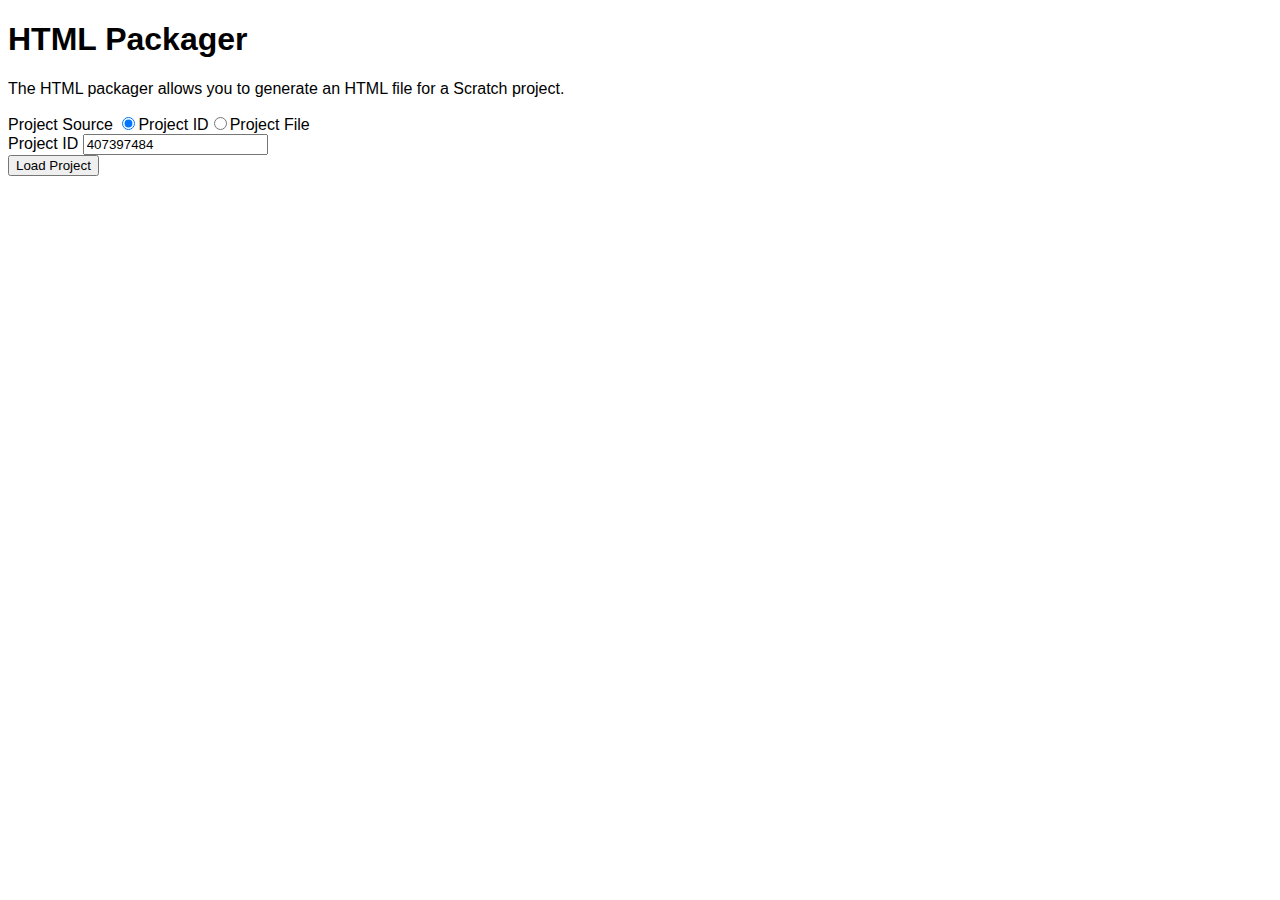
<file: packager/index.html>
<!DOCTYPE html>
<html>
	<head>
		<title>HTML Packager</title>
		<link rel="icon" href="../favicon.ico" type="image/icon" sizes="90x90">
		<style>
			body{
				font-family: sans-serif;
			}
		</style>
	</head>
	<body>
		<h1>HTML Packager</h1>
		<p>The HTML packager allows you to generate an HTML file for a Scratch project.</p>
		<noscript>
			<b>This page requires JavaScript to work properly.</b>
		</noscript>
		<div>
			<label>Project Source</label>
			<label><input name="select-project-type" type="radio" value="id" id="SPIDsh" checked="1">Project ID</label><label><input name="select-project-type" id="SPFilesh" type="radio" value="file">Project File</label>
			<br>
			<div id="ddd1">
				<label>Project ID</label>
				<input type="text" value="407397484" name="" id="ProjectIDsh">
			</div>
			<div id="ddd2" hidden="">
				<label>Project File</label>
				<input type="file" accept=".sb,.sb2,.sb3,.json" name="" id="ProjectFilesh">
			</div>
			<section>
				<button id="loadProject-html">Load Project</button>
				<br>
				<label id="loadingProject"></label>
			</section>
			<div id="optionS" style="display: none;">
				<div>
					<h2>Option for Runtime</h2>
					<div>
						<label><input type="checkbox" id="checkboxTurboMode"> Turbo Mode</label>
						<br>
						<label>FPS <input type="number" value="30" min="1" max="240" id="checkboxFPS"></label>
					</div>
					<h2>Option for Player</h2>
					<div>
						<label>Page title <input type="text" id="checkboxPageTitle"></label>
						<br>
						<label>Page icon <input type="file" id="checkboxPageIcon" accept=".png,.jpg,.jpeg,.ico,.icon"></label>
						<br>
						<label>Use WebGL <input type="checkbox" id="checkboxWebgl"></label>
						<br>
						<label>Show Controls <input type="checkbox" id="checkboxShowControls"></label>
						<br>
						<label>AutoPlay <input type="checkbox" id="checkboxAutoPlay"></label>
					</div>
				</div>
				<section>
					<button id="Package-html">Package</button>
					<br>
					<label id="PackageLoaded"></label>
				</section>
			</div>
		</div>
		<script src="jszip.js"></script>
		<script src="loader.js"></script>
		<script src="packer.js"></script>
		<script>
			const fileLoader = new Packer.FileLoader();
			fileLoader.files = [
				{ type: 'script', src: 'fonts/fonts.js', },
				{ type: 'script', src: 'soundbank/soundbank.js', },
				{ type: 'style', src: 'phosphorus.css', inlineSources: ['icons/click-to-play.svg', 'font.otf']},
				{ type: 'script', src: 'lib/scratch-sb1-converter.js', },
				{ type: 'script', src: 'lib/jszip.js', },
				{ type: 'script', src: 'lib/purify.js', },
				{ type: 'script', src: 'phosphorus.dist.js', inlineSources: [
					'icons.svg',
					'icons/click-to-play.svg',
					'assets/3dot.svg',
					'assets/flag.svg',
					'assets/fulscreenclose.svg',
					'assets/fulscreenopen.svg',
					'assets/pause.svg',
					'assets/resume.svg',
					'assets/stop.svg',
				] },
			];
		</script>
		<script>
			var projectBlob = null;
			var nb = 0;
			document.getElementById('SPFilesh').onclick = () => {
				document.getElementById('ddd2').removeAttribute('hidden');
				document.getElementById('ddd1').setAttribute('hidden', 'hidden');
				nb = 1;
			}
			document.getElementById('SPIDsh').onclick = () => {
				document.getElementById('ddd1').removeAttribute('hidden');
				document.getElementById('ddd2').setAttribute('hidden', 'hidden');
				nb = 0;
			}
			var sa = document.getElementById('ProjectFilesh');
			sa.addEventListener('change', function (e) {
				var file = e.target.files[0];
				if (!file) {
					return;
				}
				projectBlob = file;
			}, false);
			SBDL.progressCallback = function (c) {
				document.getElementById('loadingProject').innerHTML = c;
			}
			document.getElementById('loadProject-html').onclick = async () => {
				if (nb == 0) {
					projectBlob = null;
					try {
						const xhr = new XMLHttpRequest();
						xhr.open('GET', 'https://trampoline.turbowarp.org/proxy/projects/' + document.getElementById('ProjectIDsh').value);
						xhr.responseType = 'json';
						xhr.onload = () => {
							if (xhr.status == 200) document.getElementById('checkboxPageTitle').value = xhr.response.title;
						};
						xhr.send();
					} catch (e) {
					}
					document.getElementById('loadProject-html').setAttribute('disabled', '');
					projectBlob = await SBDL.loadProject(document.getElementById('ProjectIDsh').value);
				}
				document.getElementById('loadingProject').style.display = 'none';
				document.getElementById('loadProject-html').removeAttribute('disabled');
				document.getElementById('optionS').style = '';
			}
			document.getElementById('Package-html').onclick = async () => {
				document.getElementById('PackageLoaded').innerHTML = 'loading scripts';
				const packager = new Packer.Packager({ fileLoader });
				packager.projectData = await SBDL.IOreader(projectBlob, 'dataurl');
				packager.projectType = 'sb';
				packager.playerOptions.turbo = document.getElementById('checkboxTurboMode').checked;
				packager.playerOptions.webgl = document.getElementById('checkboxWebgl').checked;
				packager.playerOptions.controls = document.getElementById('checkboxShowControls').checked;
				packager.playerOptions.title = document.getElementById('checkboxPageTitle').value;
				packager.playerOptions.fps = document.getElementById('checkboxFPS').value;
				packager.playerOptions.autoplay = document.getElementById('checkboxAutoPlay').checked;
				let filename = 'project';
       			let filetype = 'html';
				let result = await packager.run();
				var aDownload = document.createElement('a');
				aDownload.href = URL.createObjectURL(new Blob([result]));
				aDownload.download = 'project.html';
				aDownload.click();
				document.getElementById('PackageLoaded').innerHTML = 'Done';
			}
		</script>
	</body>
</html>
</file>
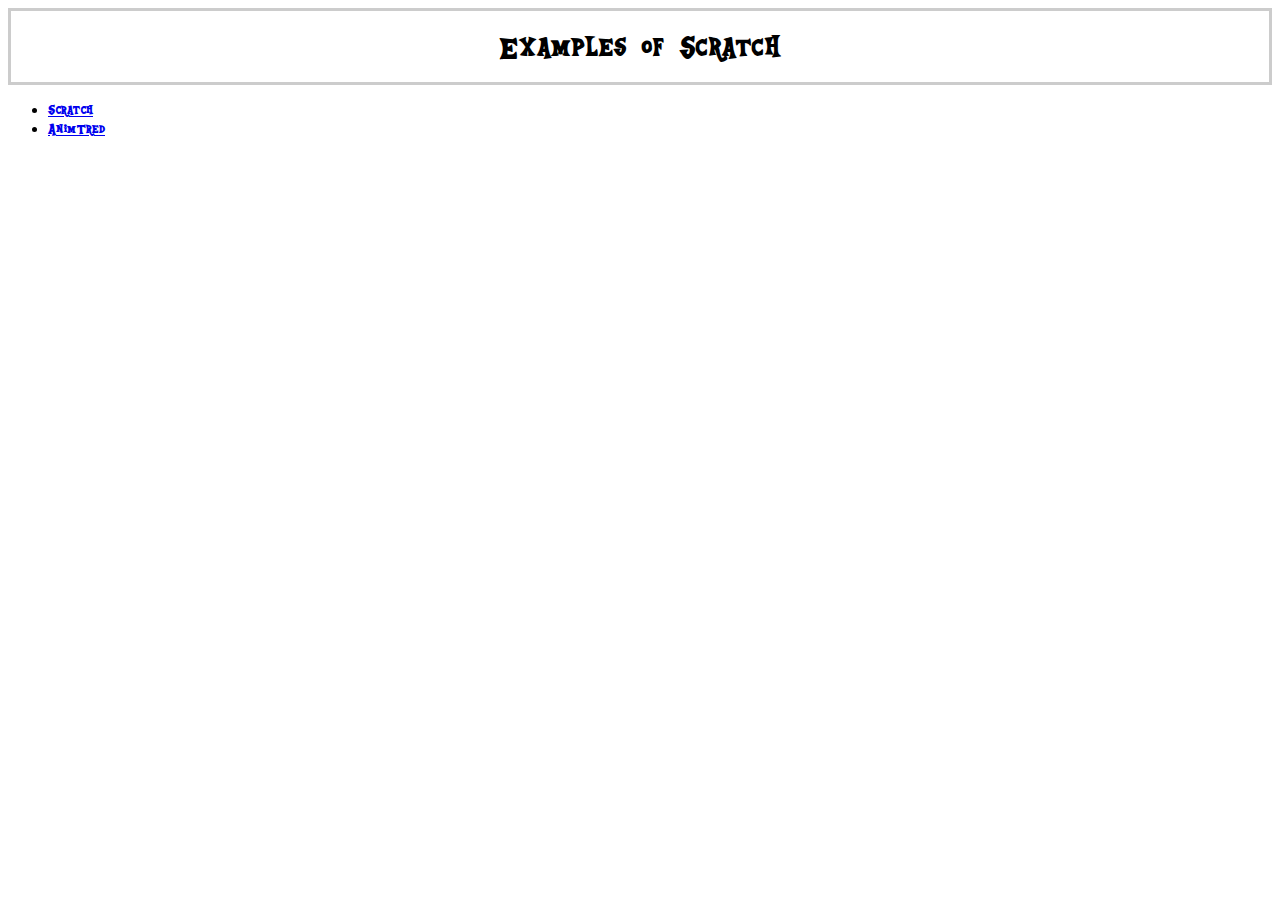
<file: examples.html>
<!DOCTYPE html>
<html>
	<head>
		<title>Pinkiephorus Examples</title>
		<style>
			@font-face {
				font-family: 'mlp';
				font-style: normal;
				font-weight: 400;
				src: url('font.otf');
			}
			body{
				font-family: 'mlp';
			}
			#logo{
				font-size: 35px;
				text-align: center;
				border: 3px solid #ccc;
				padding: 15px;
			}
		</style>
	</head>
	<body>
		<div id="logo">Examples of Scratch</div>
		<div id="examplesList"></div>
		<script>
			var examplesList = [{
				"type":"folder",
				"name":"Scratch",
				"body":[{
					"type":"file",
					"name":"104.sb",
					"body":"104",
				}],
			},{
				"type":"folder",
				"name":"AnimTred",
				"body":[{
					"type":"folder",
					"name":"No Project Data",
					"body":[{
						"type":"file",
						"name":"NoProjectData1.sb3",
						"body":"104",
					},{
						"type":"file",
						"name":"NoProjectData2.sb3",
						"body":"104",
					},{
						"type":"file",
						"name":"NoProjectData3.sb3",
						"body":"104",
					},{
						"type":"file",
						"name":"NoProjectData4.sb3",
						"body":"104",
					},{
						"type":"file",
						"name":"NoProjectData5.sb3",
						"body":"104",
					},{
						"type":"file",
						"name":"NoProjectData6.sb3",
						"body":"104",
					}],
				}],
			}]
			class ExampleRoot {
				constructor(stage) {
					this.root = document.createElement('ul');
					this.root.className = 'stage';
				}
			}
			class folder {
				constructor(name,body) {
					this.name = name;
					this.type = 'folder';
					this.body = body;
					this.li = document.createElement('li');
					this.a = document.createElement('a');
					this.a.href = '#';
					this.a.innerHTML = name;
					this.li.appendChild(this.a);
					this.ul = document.createElement('ul');
					this.ul.style.display = 'none';
					this.a.origimGS = this.ul;
					this.a.onclick = function(){
						if (this.origimGS.style.display) {
							this.origimGS.style = '';
						} else {
							this.origimGS.style.display = 'none';
						}
					}
					this.li.appendChild(this.ul);
				}
			}
			class file {
				constructor(name,id) {
					this.name = name;
					this.type = 'file';
					this.body = id;
					this.li = document.createElement('li');
					this.a = document.createElement('a');
					this.a.href = 'app.html?id=' + id + '&title=' + encodeURI(name);
					this.a.innerHTML = name;
					this.li.appendChild(this.a);
				}
			}
			class ExamplesHS {
				constructor() {
					this.examplesList = null;
					this.root = document.createElement('div');
					this.root.className = 'root';
				}
				parse(data){
					this.examplesList = new ExampleRoot();
					var listf = [];
					var setP = function (elem,fss) {
						var setFolder = function (folderList,elem) {
							for (var i = 0; i < folderList.body.length; i++) {
								if (folderList.body[i].type == 'folder') {
									setFolder(folderList.body[i],folderList.ul);
								} else if (folderList.body[i].type == 'file') {
									folderList.ul.appendChild(folderList.body[i].li);
								}
							}
							elem.appendChild(folderList.li);
						}
						for (var i = 0; i < elem.length; i++) {
							if (elem[i].type == 'folder') {
								setFolder(elem[i],fss);
							} else if (elem[i].type == 'file') {
								fss.appendChild(elem[i].li);
							}
						}
					}
					var addFile = function (files) {
						return new file(files.name,files.body);
					}
					var addFolder = function (folderList) {
						var list1 = [];
						for (var i = 0; i < folderList.body.length; i++) {
							if (folderList.body[i].type == 'folder') {
								list1.push(addFolder(folderList.body[i]));
							} else if (folderList.body[i].type == 'file') {
								list1.push(addFile(folderList.body[i]));
							}
						}
						return new folder(folderList.name,list1);
					}
					for (var i = 0; i < data.length; i++) {
						if (data[i].type == 'folder') {
							listf.push(addFolder(data[i]));
						} else if (data[i].type == 'file') {
							listf.push(addFile(data[i]));
						}
					}
					setP(listf,this.examplesList.root);
					console.log(listf)
					this.root.appendChild(this.examplesList.root)
				}
			}
			var examplesS = new ExamplesHS();
			document.getElementById('examplesList').appendChild(examplesS.root);
			examplesS.parse(examplesList)
			console.log(examplesS)
		</script>
	</body>
</html>
</file>
